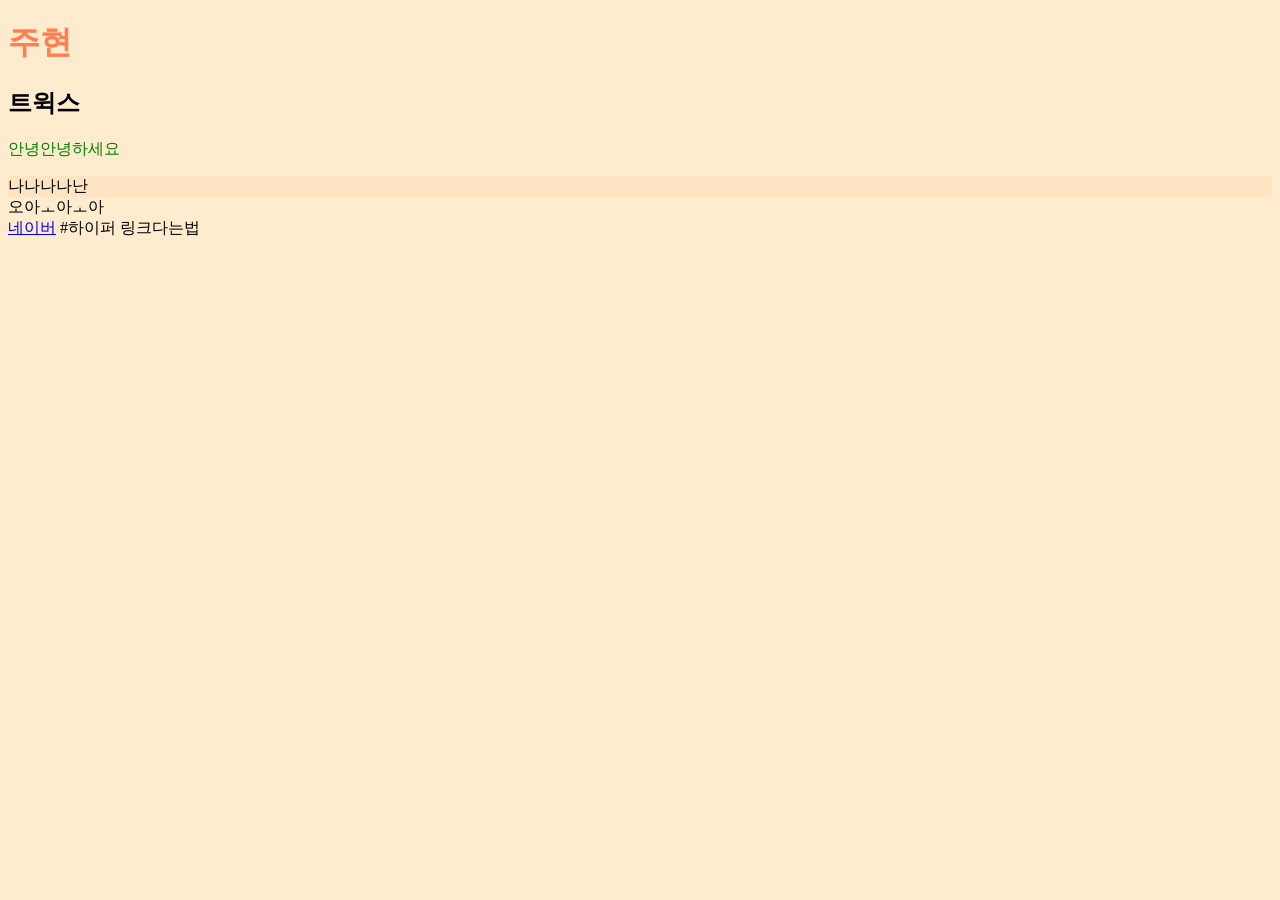
<file: crawling/index.html>
<!DOCTYPE html>
<html lang="kr">
<head>
    <meta charset="UTF-8">
    <meta name="viewport" content="width=device-width, initial-scale=1.0">
    <title>Document</title>
    <style>
        body{background-color: blanchedalmond;}
        h1{color: coral;}
        div.box1{background-color: bisque;}
        #page{color: green;}

    </style>
</head>
<body>
    <h1>주현</h1>
    <h2>트윅스</h2>
    <p id="page">안녕안녕하세요 </p>
    <div class="box1">나나나나난 </div>
    <div>오아ㅗ아ㅗ아</div>

    <a href="https://www.naver.com">네이버</a>  #하이퍼 링크다는법

     
</body>
</html>
</file>
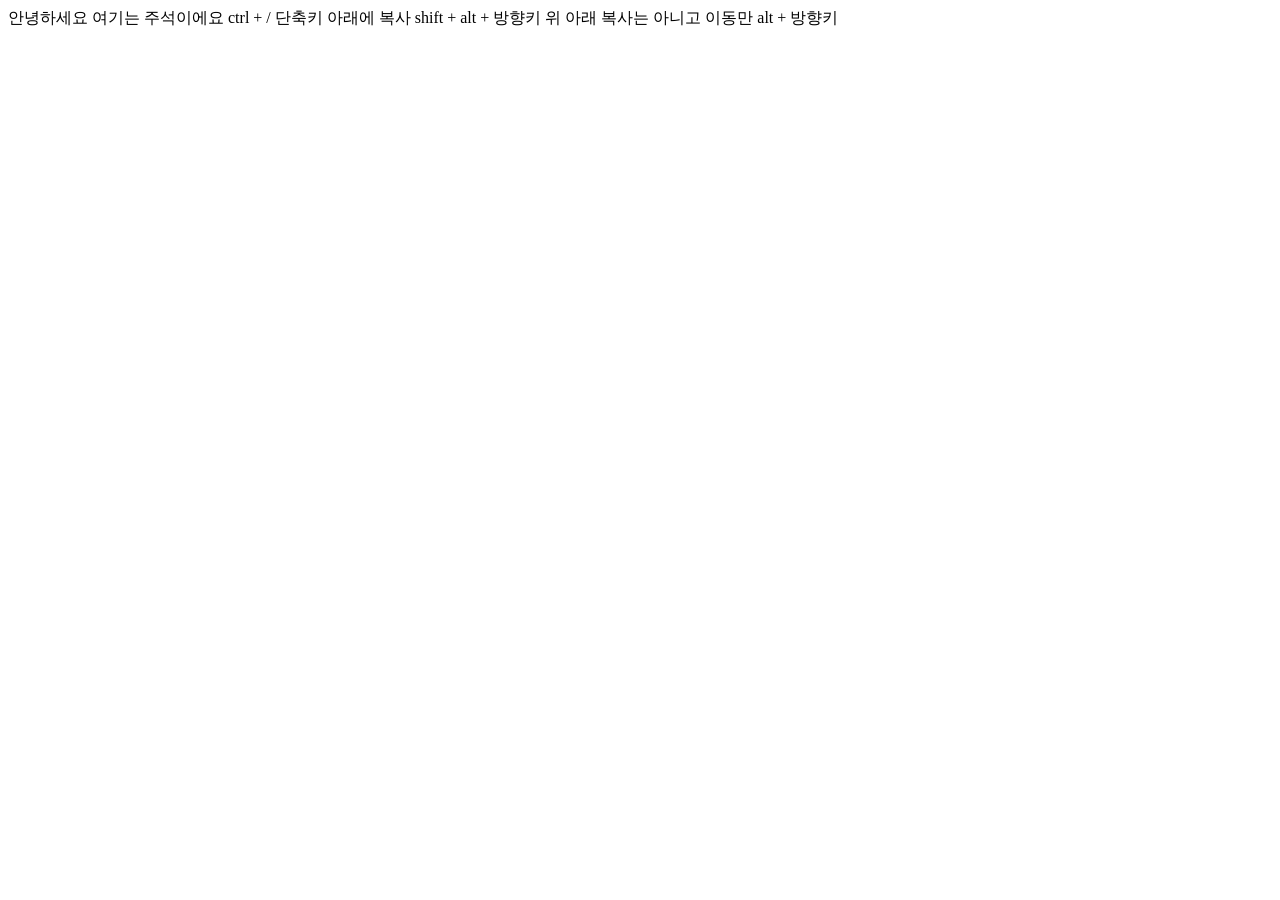
<file: day1/9-3-1.html>
<!DOCTYPE html>
<html lang="en">
<head>
    <meta charset="UTF-8">
    <meta name="viewport" content="width=device-width, initial-scale=1.0">
    <title>주현 첫 홈페이지</title>
</head>
<body>
    안녕하세요
    여기는 주석이에요 ctrl + / 단축키
    아래에 복사 shift + alt + 방향키 위 아래
    복사는 아니고 이동만 alt + 방향키   
    
</body>
</html>
</file>
